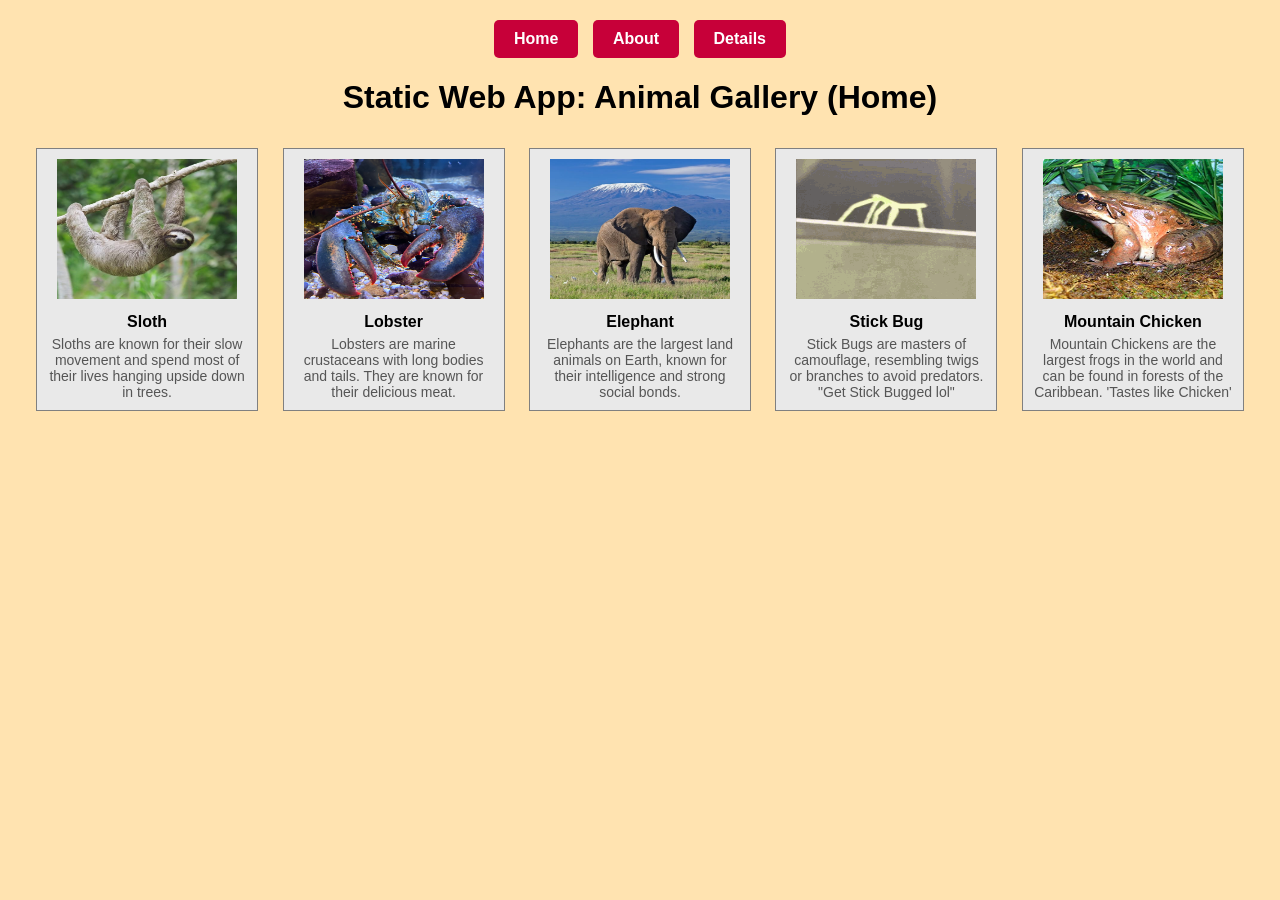
<file: src/main/resources/static/index.html>
<!DOCTYPE html>
<html lang="en">
<head>
    <meta charset="UTF-8">
    <title>Animal Gallery Home</title>
    <link rel="stylesheet" href="styles.css">
</head>
<body>
    <nav>
        <a href="index.html">Home</a>
        <a href="about.html">About</a>
        <a href="details.html">Details</a>
    </nav>
    <h1>Static Web App: Animal Gallery (Home)</h1>
    <div class="gallery">
        <div class="animal-card" onclick="window.location.href='details.html'">
            <img src="Animal Pictures/Speedy.png" alt="Sloth">
            <div class="animal-name">Sloth</div>
            <div class="animal-description">Sloths are known for their slow movement and spend most of their lives hanging upside down in trees.</div>
        </div>
        <div class="animal-card" onclick="window.location.href='details.html'">
            <img src="Animal Pictures/Clawdia.png" alt="Lobster">
            <div class="animal-name">Lobster</div>
            <div class="animal-description">Lobsters are marine crustaceans with long bodies and tails. They are known for their delicious meat.</div>
        </div>
        <div class="animal-card" onclick="window.location.href='details.html'">
            <img src="Animal Pictures/Ivor.png" alt="Elephant">
            <div class="animal-name">Elephant</div>
            <div class="animal-description">Elephants are the largest land animals on Earth, known for their intelligence and strong social bonds.</div>
        </div>
        <div class="animal-card" onclick="window.location.href='https://www.youtube.com/watch?v=fC7oUOUEEi4'">
            <img src="Animal Pictures/stick-bug-stick-bugged.gif" alt="Stick Bug">
            <div class="animal-name">Stick Bug</div>
            <div class="animal-description">Stick Bugs are masters of camouflage, resembling twigs or branches to avoid predators. "Get Stick Bugged lol"</div>
        </div>
        <div class="animal-card" onclick="window.location.href='details.html'">
            <img src="Animal Pictures/Cluck.png" alt="Mountain Chicken">
            <div class="animal-name">Mountain Chicken</div>
            <div class="animal-description">Mountain Chickens are the largest frogs in the world and can be found in forests of the Caribbean. 'Tastes like Chicken'</div>
        </div>
    </div>
</body>
</html>
</file>
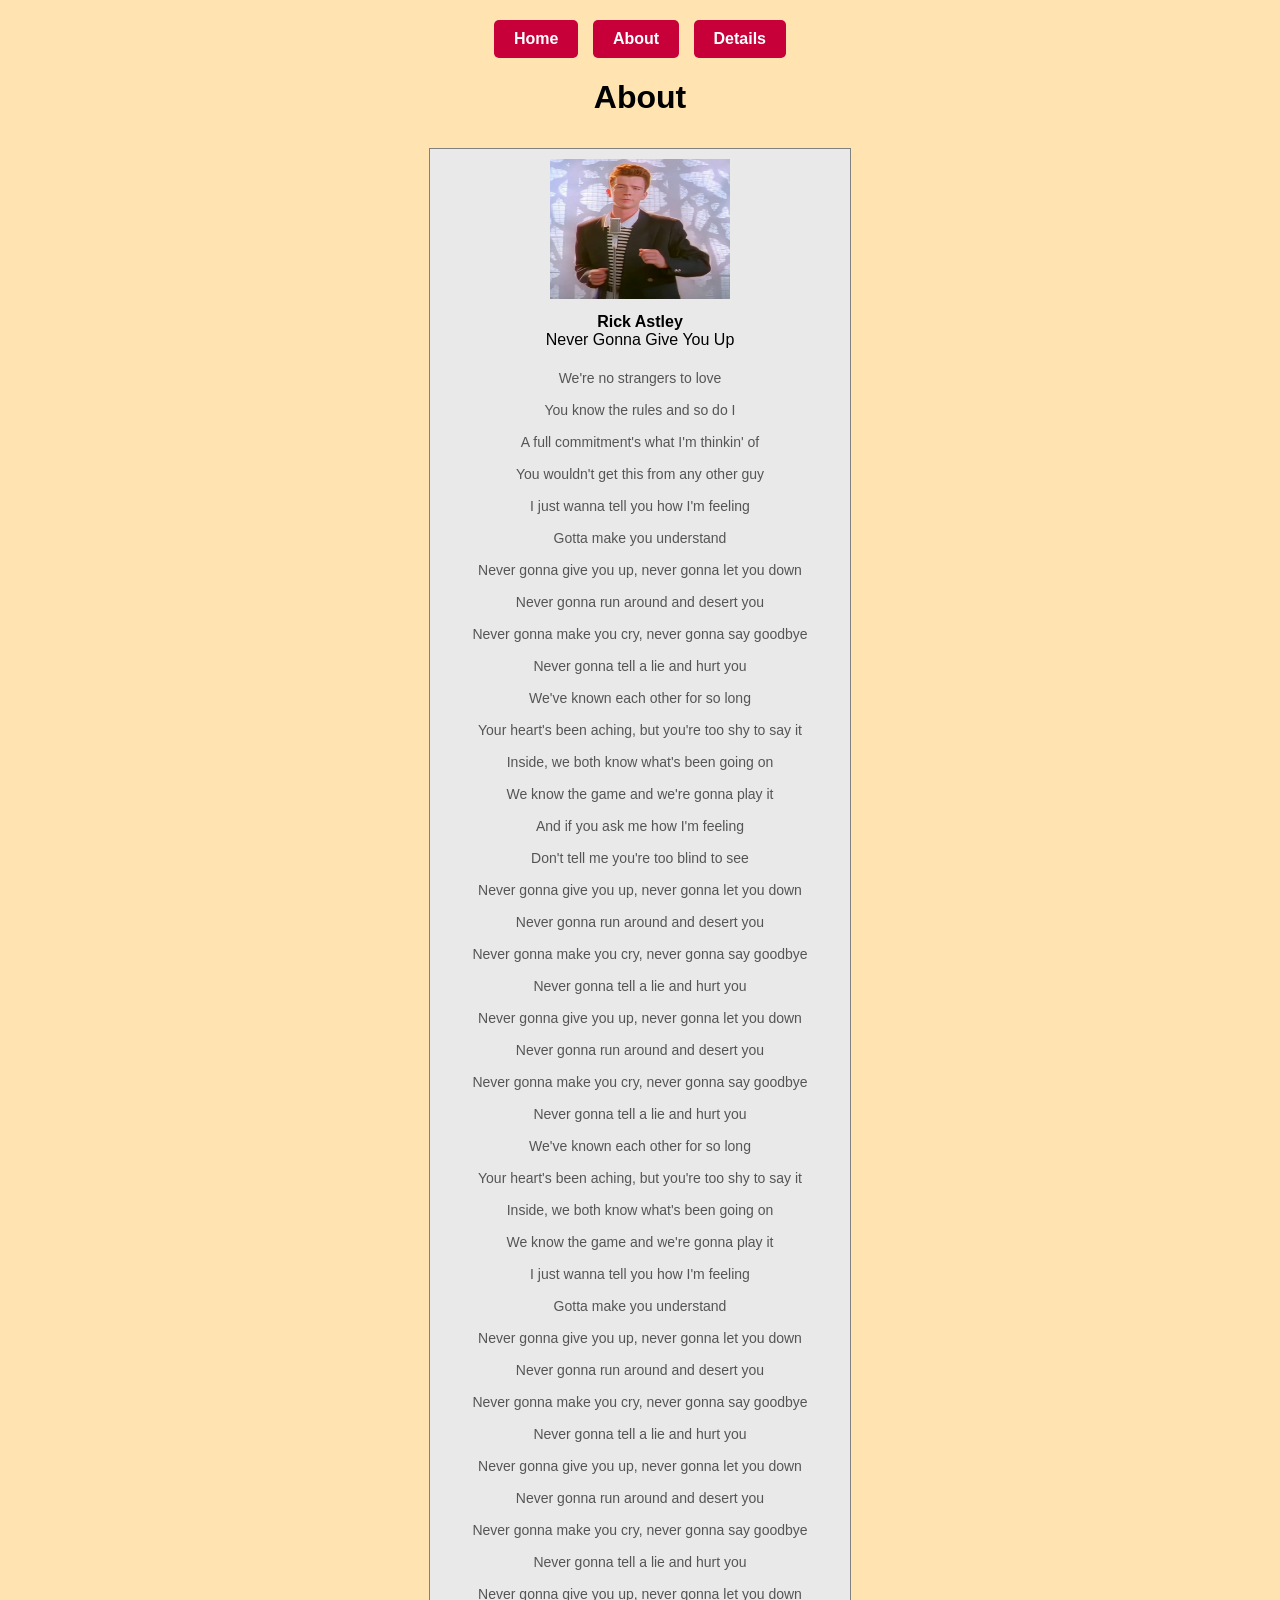
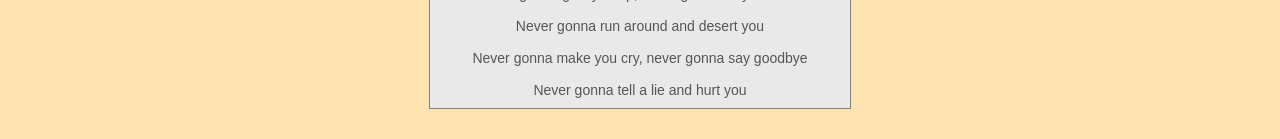
<file: src/main/resources/static/about.html>
<!DOCTYPE html>
<html lang="en">
<head>
    <meta charset="UTF-8">
    <title>Animal Gallery About</title>
    <link rel="stylesheet" href="styles.css">
</head>
 <!-- This page is 100% a joke but being as the instructions said 
 "You have the liberty to choose what goes on this page. 
 This page must consist of at least one image and some significant text."
 I thought this would be a funny page to have. Hopefully this is acceptable.-->
<body>
    <nav>
        <a href="index.html">Home</a>
        <a href="about.html">About</a>
        <a href="details.html">Details</a>
    </nav>
    <h1>About</h1>
    <div class="gallery">
        <div class="animal-card-double" onclick="window.location.href='https://www.youtube.com/watch?v=dQw4w9WgXcQ'">
            <img src="Animal Pictures/Rick Astley.png" alt="Rick Astley">
            <div class="animal-name">Rick Astley</div>
            <div class="animale-name">Never Gonna Give You Up</div>
            <div class="animal-description">
            <br>We're no strangers to love</br>
            <br>You know the rules and so do I</br>
            <br>A full commitment's what I'm thinkin' of</br>
            <br>You wouldn't get this from any other guy</br>
            <br>I just wanna tell you how I'm feeling</br>
            <br>Gotta make you understand</br>
            <br>Never gonna give you up, never gonna let you down</br>
            <br>Never gonna run around and desert you</br>
            <br>Never gonna make you cry, never gonna say goodbye</br>
            <br>Never gonna tell a lie and hurt you</br>
            <br>We've known each other for so long</br>
            <br>Your heart's been aching, but you're too shy to say it</br>
            <br>Inside, we both know what's been going on</br>
            <br>We know the game and we're gonna play it</br>
            <br>And if you ask me how I'm feeling</br>
            <br>Don't tell me you're too blind to see</br>
            <br>Never gonna give you up, never gonna let you down</br>
            <br>Never gonna run around and desert you</br>
            <br>Never gonna make you cry, never gonna say goodbye</br>
            <br>Never gonna tell a lie and hurt you</br>
            <br>Never gonna give you up, never gonna let you down</br>
            <br>Never gonna run around and desert you</br>
            <br>Never gonna make you cry, never gonna say goodbye</br>
            <br>Never gonna tell a lie and hurt you</br>
            <br>We've known each other for so long</br>
            <br>Your heart's been aching, but you're too shy to say it</br>
            <br>Inside, we both know what's been going on</br>
            <br>We know the game and we're gonna play it</br>
            <br>I just wanna tell you how I'm feeling</br>
            <br>Gotta make you understand</br>
            <br>Never gonna give you up, never gonna let you down</br>
            <br>Never gonna run around and desert you</br>
            <br>Never gonna make you cry, never gonna say goodbye</br>
            <br>Never gonna tell a lie and hurt you</br>
            <br>Never gonna give you up, never gonna let you down</br>
            <br>Never gonna run around and desert you</br>
            <br>Never gonna make you cry, never gonna say goodbye</br>
            <br>Never gonna tell a lie and hurt you</br>
            <br>Never gonna give you up, never gonna let you down</br>
            <br>Never gonna run around and desert you</br>
            <br>Never gonna make you cry, never gonna say goodbye</br>
            <br>Never gonna tell a lie and hurt you</br>
            </div>
        </div>
    </div>
</body>
</html>
</file>
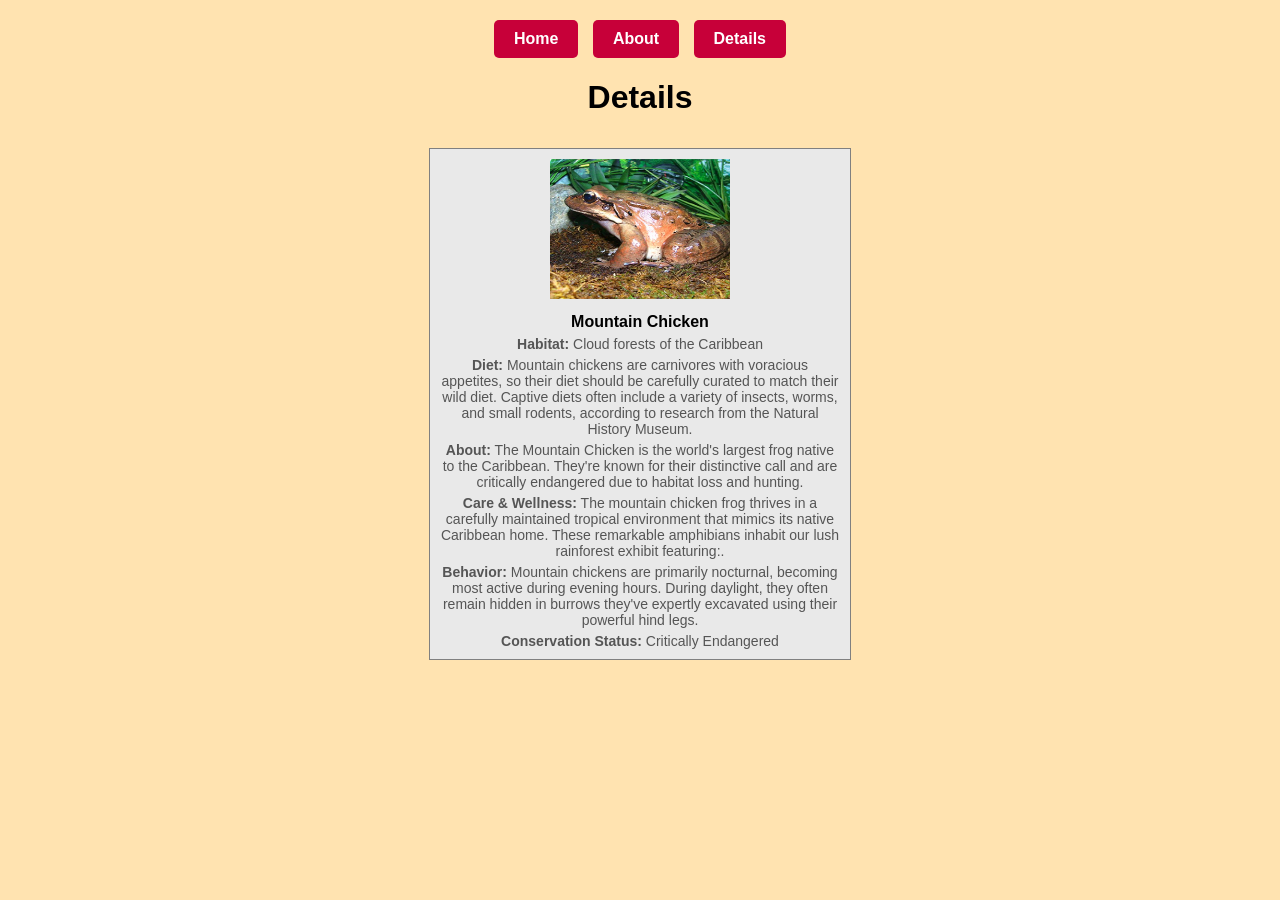
<file: src/main/resources/static/details.html>
<!DOCTYPE html>
<html lang="en">
<head>
    <meta charset="UTF-8">
    <title>Animal Gallery Details</title>
    <link rel="stylesheet" href="styles.css">
</head>
<body>
    <nav>
        <a href="index.html">Home</a>
        <a href="about.html">About</a>
        <a href="details.html">Details</a>
    </nav>
    <h1>Details</h1>
    <div class="gallery">
        <div class="animal-card-double" onclick="window.location.href='details.html'">
            <img src="Animal Pictures/Cluck.png" alt="Mountain Chicken">
            <div class="animal-name">Mountain Chicken</div>
            <div class="animal-description"><b>Habitat:</b> 
                Cloud forests of the Caribbean</div>
            <div class="animal-description"><b>Diet: </b> 
                Mountain chickens are carnivores with voracious appetites, 
                so their diet should be carefully curated to match their wild diet. 
                Captive diets often include a variety of insects, worms, and small rodents, 
                according to research from the Natural History Museum. </div>
            <div class="animal-description"><b>About:</b> 
                The Mountain Chicken is the world's largest frog native to the Caribbean. 
                They're known for their distinctive call and are critically endangered due to habitat loss and hunting.</div>
            <div class="animal-description"><b>Care & Wellness:</b> 
                The mountain chicken frog thrives in a carefully maintained tropical environment that mimics its native Caribbean home. 
                These remarkable amphibians inhabit our lush rainforest exhibit featuring:.</div>
            <div class="animal-description"><b>Behavior:</b> 
                Mountain chickens are primarily nocturnal, becoming most active during evening hours. 
                During daylight, they often remain hidden in burrows they've expertly excavated using their powerful hind legs.</div>
            <div class="animal-description"><b>Conservation Status:</b> 
                Critically Endangered</div>
        </div>
    </div>
</body>
</html>
</file>
<file: src/main/resources/static/styles.css>
body {
    font-family: Arial, sans-serif;
    margin: 20px;
    background: #ffe3b0;
}

nav {
    text-align: center;
    margin: 20px 0;
}

nav a {
    display: inline-block;
    padding: 10px 20px;
    margin: 0 5px;
    background-color: #C70039;
    color: white;
    text-decoration: none;
    border-radius: 5px;
    font-weight: bold;
    transition: background-color 0.3s;
}

nav a:hover {
    background-color: #900C3F;
    cursor: pointer;
}

h1 {
    text-align: center;
}

.gallery {
    text-align: center;
}

.animal-card-double {
    background: #e9e9e9;
    border: 1px solid gray;
    display: inline-block;
    margin: 10px;
    padding: 10px;
    width: 400px;
}

.animal-card {
    background: #e9e9e9;
    border: 1px solid gray;
    display: inline-block;
    margin: 10px;
    padding: 10px;
    width: 200px;
}

.animal-card-double img {
    width: 180px;
    height: 140px;
}

.animal-card img {
    width: 180px;
    height: 140px;
}

.animal-name {
    margin-top: 10px;
    font-weight: bold;
}

.animal-description {
    margin-top: 5px;
    font-size: 14px;
    color: #555;
}
</file>
